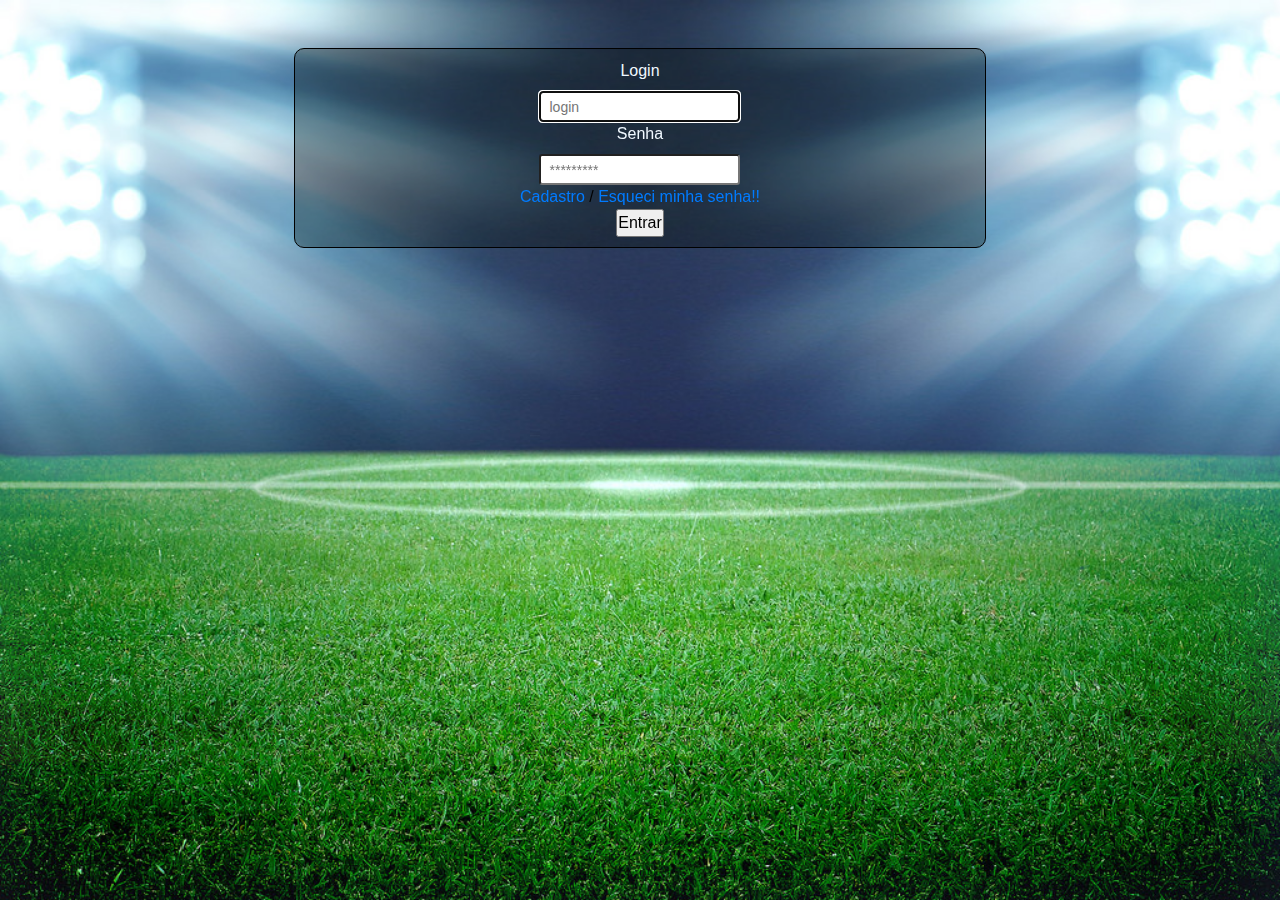
<file: index.html>
<html lang="pt-br">
<head>
    <meta charset="UTF-8">
    <meta name="viewport" content="width=device-width, initial-scale=1.0">
    <meta http-equiv="X-UA-Compatible" content="ie=edge">
    <link rel="stylesheet" href="css/bootstrap.min.css">
    <link rel="stylesheet" href="css/style.css">
    <title>Login Pelada de Domingo</title>
</head>
<body>

    <div class="container-fluid">
        <div class="form-group formlogin">
                <div class="internlogin">
                        <form action="php/acesso.php" method="Post" name="formlogin">
                                <label for="login">Login</label><br>
                                <input type="text" name="login" id="login" placeholder="login" class="form-control-sm" autofocus><br>
                                <label for="senha">Senha</label><br>
                                <input type="password" name="senha" id="senha" placeholder="*********" class="form-control-sm"><br>
                                <a href="" id="cadhtml">Cadastro</a> / <a href="" id="senhahtml" >Esqueci minha senha!!</a><br>
                                <input type="button" value="Entrar" id="entrar">
                
                
                
                        </form>
                </div>        
        </div>

    </div>
    <script src="js/scripit.js"></script>
</body>
</html>
</file>
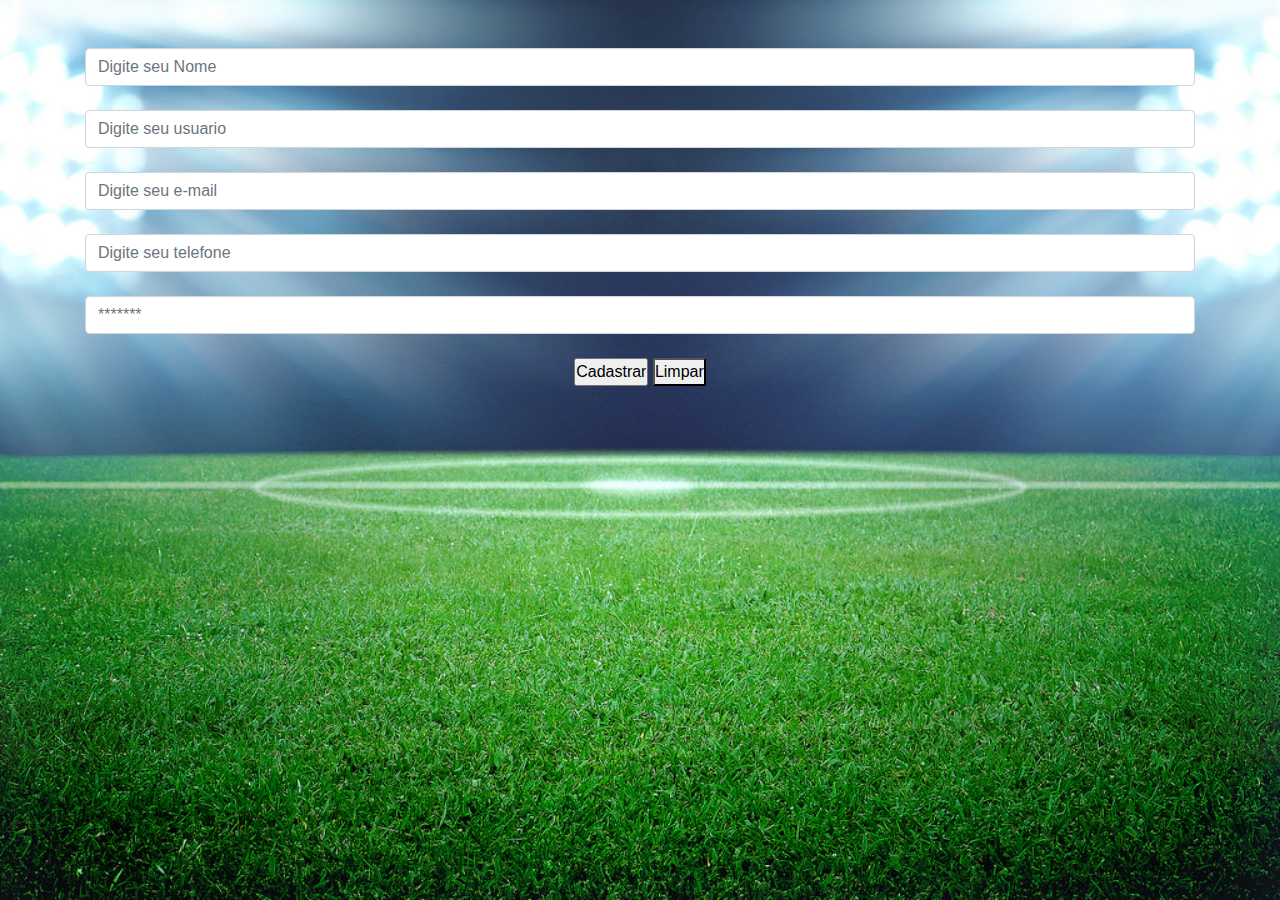
<file: cadastro.html>
<html lang="en">
<head>
    <meta charset="UTF-8">
    <meta name="viewport" content="width=device-width, initial-scale=1.0">
    <meta http-equiv="X-UA-Compatible" content="ie=edge">
    <link rel="stylesheet" href="css/bootstrap.min.css">
    <link rel="stylesheet" href="css/style.css">
    <title>Cadastro</title>
</head>
<body>
    <div class="container">
        <div class="form-group">
            <form action="php/cadastro.php" method="POST" name="formcad">
                <input type="text" name="nome" id="nome" placeholder="Digite seu Nome" class="form-control"><br>
                <input type="text" name="usuario" id="usuario" placeholder="Digite seu usuario" class="form-control"><br>
                <input type="text" name="email" id="email" placeholder="Digite seu e-mail" class="form-control"><br>
                <input type="tel" name="telefone" id="telefone" placeholder="Digite seu telefone" class="form-control"><br>
                <input type="password" name="senha" id="senha" placeholder="*******" class="form-control"><br>
                <input type="submit" value="Cadastrar" id="cadastrar" onclick="validarCadastro()">&nbsp;<button id="limparcad">Limpar</button>




            </form>

        </div>




    </div>
    <script src="js/scripit.js"></script>
</body>
</html>
</file>
<file: css/style.css>
*{
    padding: 0;
    margin: 0;
}
body{

    background-image: url(../img/fundo_acess_site.jpg);
    background-size:100%;
    bottom: 0;
    color: black;
    left: 0;
    overflow: auto;
    padding: 3em;
    position: absolute;
    right: 0;
    text-align: center;
    top: 0;
    background-size: cover;

}
.formlogin{
    max-width: 60%;
    min-height: 200px;
    border: 1px solid black;
    display: block;
    margin: auto;
    padding: 10px;
    border-radius: 10px;
    background: rgba(0, 5, 1, 0.3);
}
.formlogin label{
    color: aliceblue;
}
</file>
